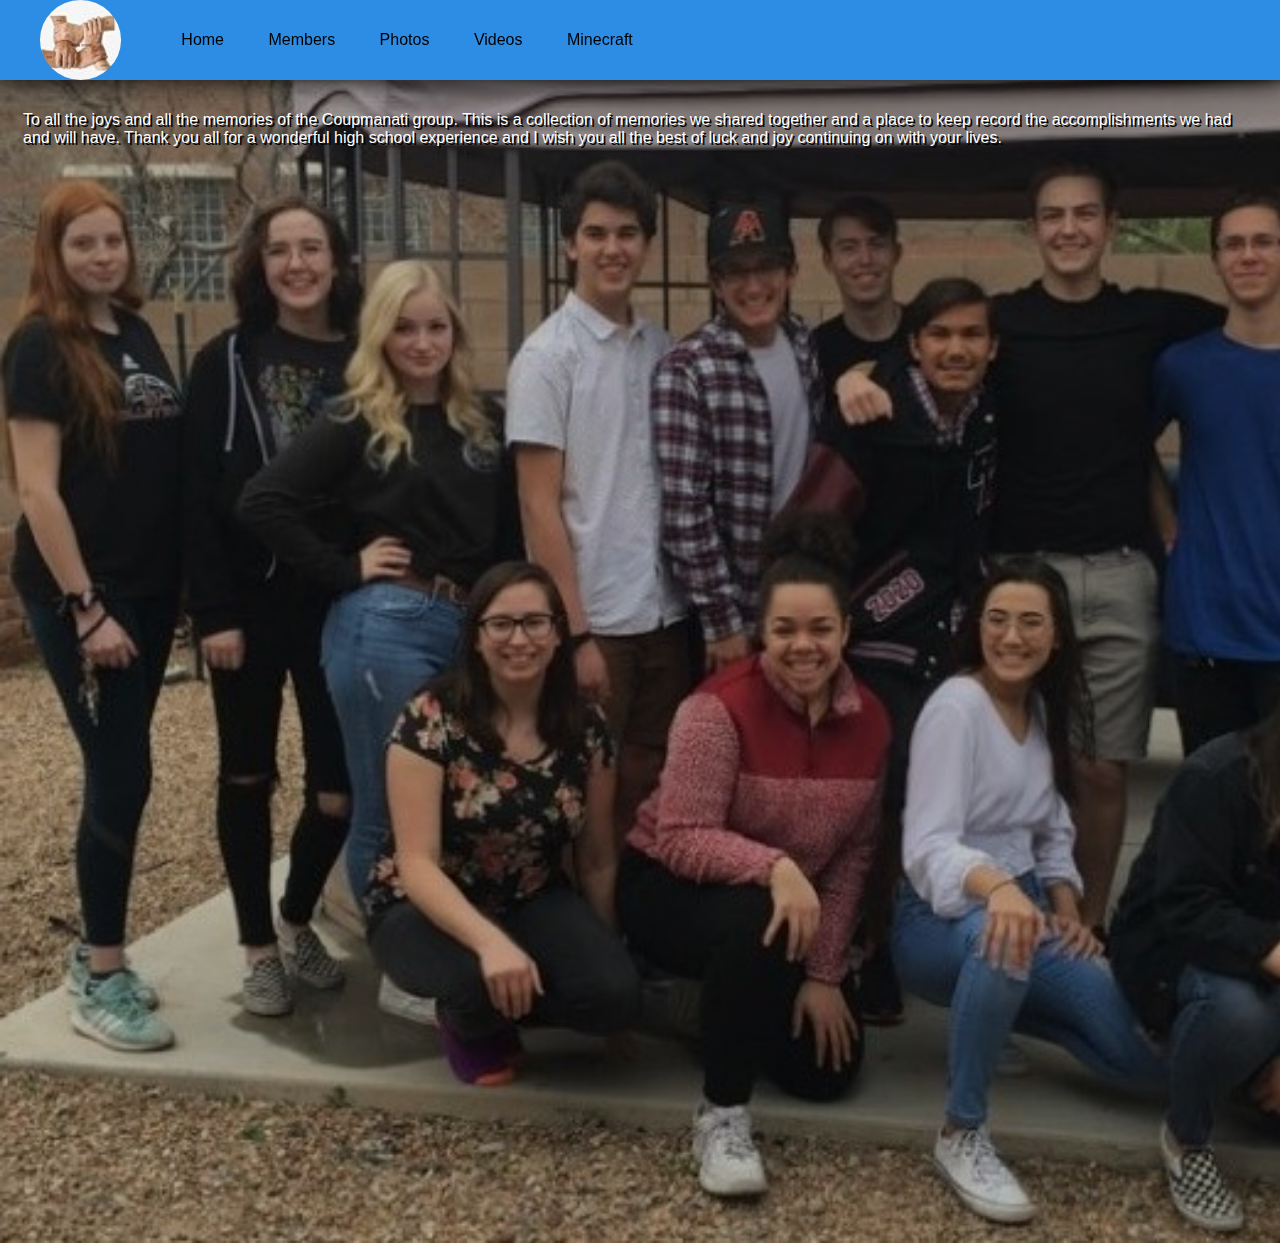
<file: index.html>
<!DOCTYPE html>
<html>
    <head>
        <title>Coupmanati</title>

        <meta name ="viewport" contents="width=device-width"/>
        <meta name="descrption" content="The Official Coupmanati Website"/>
        <meta charset="UTF-8">
        
        <link type="text/css" rel = "stylesheet" href = "style.css">
    </head>

    <body>
        <header>
            <img src = "Coupmanati_logo.jpg"/>
            <nav>
                <ul>
                    <li> <a href = "index.html">Home</a> </li>
                    <li> <a href = "members.html">Members</a> </li>
                    <li> <a href = "photos.html">Photos</a> </li>
                    <li> <a href = "videos.html">Videos</a> </li>
                    <li> <a href = "#">Minecraft</a> </li>
                </ul>
            </nav>
        </header>
        <main>
            <p>To all the joys and all the memories of the Coupmanati group. This is a collection of memories we shared together and a place to keep record the accomplishments we had and will have. Thank you all for a wonderful high school experience and I wish you all the best of luck and joy continuing on with your lives.</p>
        </main>
    </body>
</html>
</file>
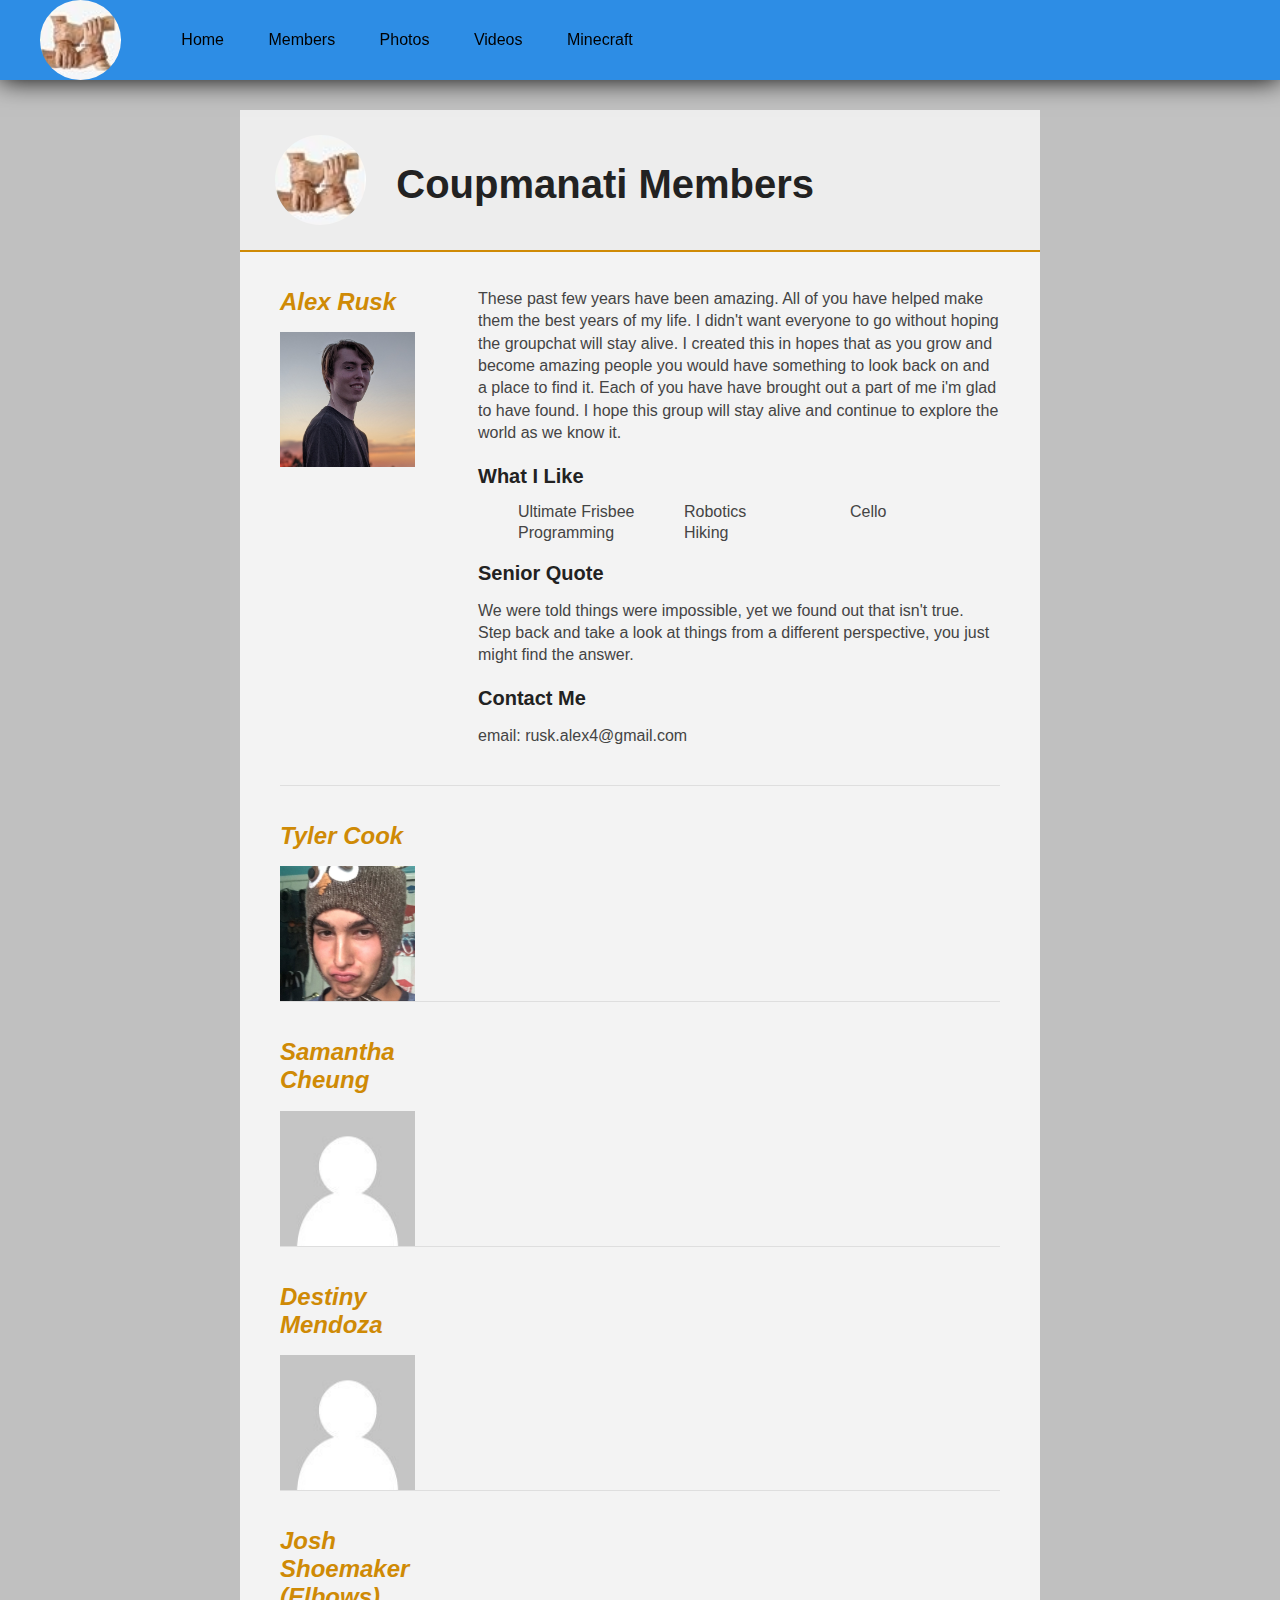
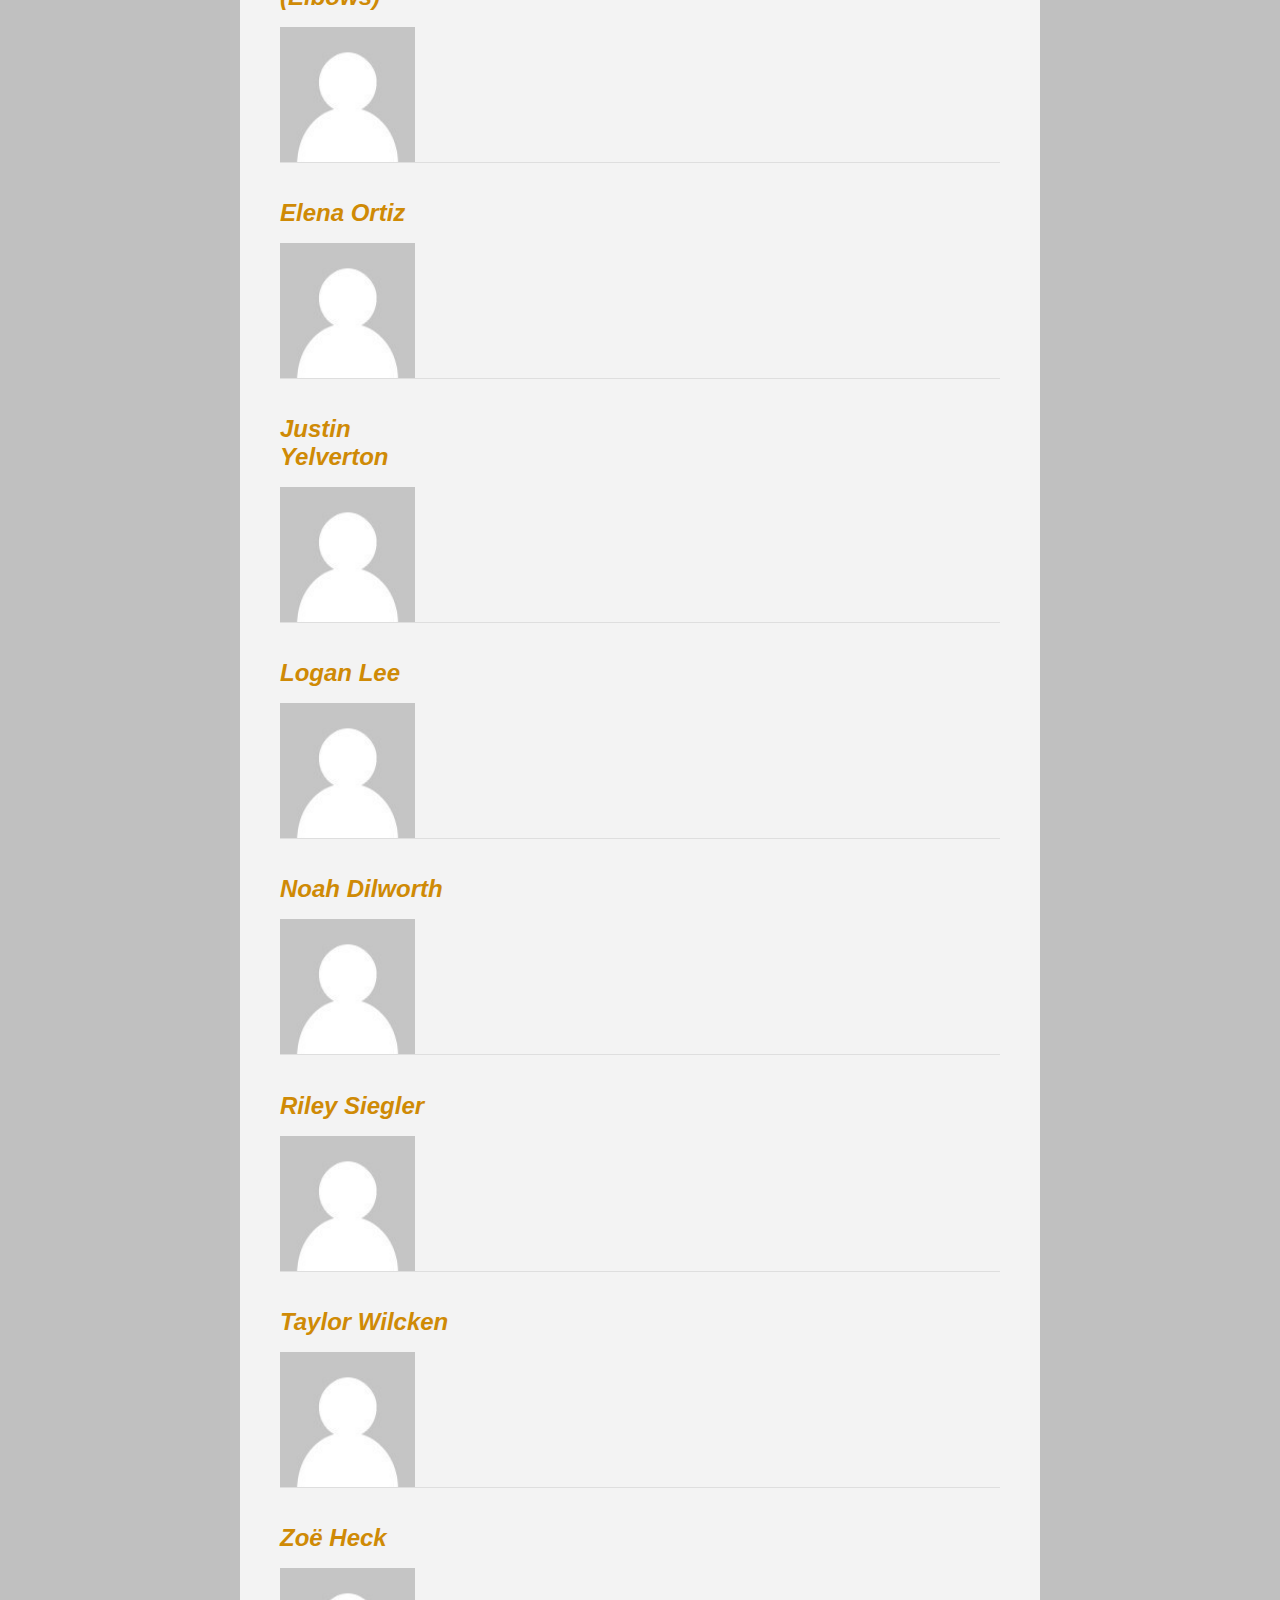
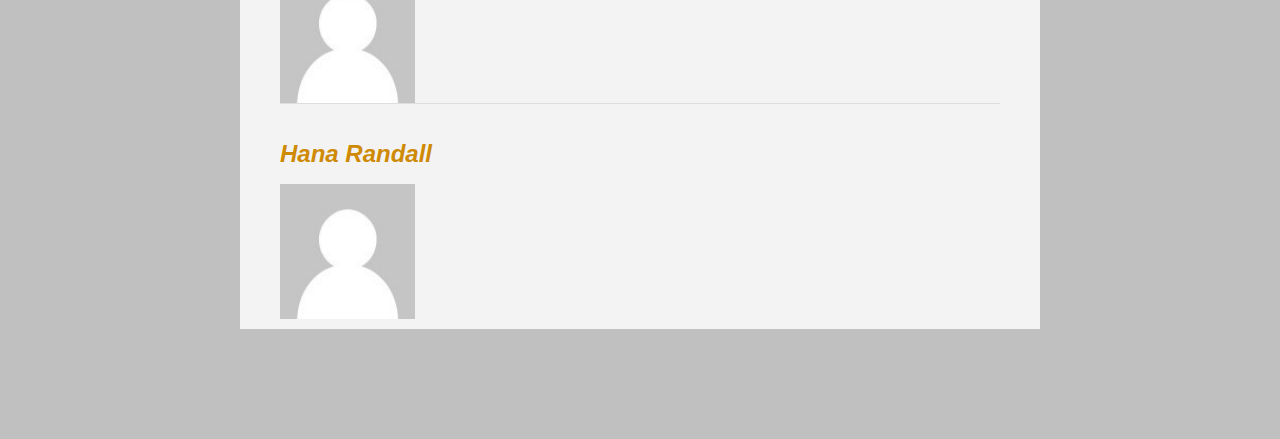
<file: members.html>
<html>
    <head>
        <title>Coupmanati</title>

        <meta name ="viewport" contents="width=device-width"/>
        <meta name="descrption" content="The Official Coupmanati Website"/>
        <meta charset="UTF-8">
        
        <link type="text/css" rel = "stylesheet" href = "Members_style.css">
    </head>

    <body>
        <header>
            <img src = "Coupmanati_logo.jpg"/>
            <nav>
                <ul>
                    <li> <a href = "index.html">Home</a> </li>
                    <li> <a href = "members.html">Members</a> </li>
                    <li> <a href = "photos.html">Photos</a> </li>
                    <li> <a href = "videos.html">Videos</a> </li>
                    <li> <a href = "#">Minecraft</a> </li>
                </ul>
            </nav>
        </header>
        <div id="cv" class="instaFade">
			<div class="mainDetails">
				<div id="logo" class="quickFade">
					<img src="Coupmanati_logo.jpg" alt="Epic Fail" />
				</div>
		
				<div id="name">
					<h1 class="quickFade delayTwo">Coupmanati Members</h1>
				</div>
		
				<div id="contactDetails" class="quickFade delayFour">
					<ul>
						<li><a href="#" target="_blank">  </a></li>
						<li><a href="#">   </a></li>
						<li>   </li>
					</ul>
				</div>
				<div class="clear"></div>
			</div>
	
			<div id="mainArea" class="quickFade delayFive">
				<section>
					<article>
						<div class="MemberName">
							<h1>Alex Rusk</h1>
							<img src="members/Alex_headshot.jpg">
						</div>
				
						<div class="MemberContent">
							<p>These past few years have been amazing. All of you have helped make them the best years of my life. I didn't want everyone to go without hoping the groupchat will stay alive. I created this in hopes that as you grow and become amazing people you would have something to look back on and a place to find it. Each of you have have brought out a part of me i'm glad to have found. I hope this group will stay alive and continue to explore the world as we know it.</p>
							<h2>What I Like</h2>
							<ul>
								<li>Ultimate Frisbee</li>
								<li>Programming</li>
								<li>Robotics</li>
								<li>Hiking</li>
								<li>Cello</li>
							</ul>
							<h2>Senior Quote</h2>
							<p>We were told things were impossible, yet we found out that isn't true. Step back and take a look at things from a different perspective, you just might find the answer.</p>
							<h2>Contact Me</h2>
							<p>email: rusk.alex4@gmail.com</p>
							<p></p>
							<br/>				
						</div>
					</article>
					<div class="clear"></div>
				</section>

				<section>
					<article>
						<div class="MemberName">
							<h1>Tyler Cook</h1>
							<img src="members/tyler_cook.jpg">
						</div>
				
						<div class="MemberContent">
										
						</div>
					</article>
					<div class="clear"></div>
				</section>

				<section>
					<article>
						<div class="MemberName">
							<h1>Samantha Cheung</h1>
							<img src="members/headshot.jpg">
						</div>
				
						<div class="MemberContent">
										
						</div>
					</article>
					<div class="clear"></div>
				</section>

				<section>
					<article>
						<div class="MemberName">
							<h1>Destiny Mendoza</h1>
							<img src="members/headshot.jpg">
						</div>
				
						<div class="MemberContent">
										
						</div>
					</article>
					<div class="clear"></div>
				</section>

				<section>
					<article>
						<div class="MemberName">
							<h1>Josh Shoemaker (Elbows)</h1>
							<img src="members/headshot.jpg">
						</div>
				
						<div class="MemberContent">
										
						</div>
					</article>
					<div class="clear"></div>
				</section>

				<section>
					<article>
						<div class="MemberName">
							<h1>Elena Ortiz</h1>
							<img src="members/headshot.jpg">
						</div>
				
						<div class="MemberContent">
										
						</div>
					</article>
					<div class="clear"></div>
				</section>

				<section>
					<article>
						<div class="MemberName">
							<h1>Justin Yelverton</h1>
							<img src="members/headshot.jpg">
						</div>
				
						<div class="MemberContent">
										
						</div>
					</article>
					<div class="clear"></div>
				</section>

				<section>
					<article>
						<div class="MemberName">
							<h1>Logan Lee</h1>
							<img src="members/headshot.jpg">
						</div>
				
						<div class="MemberContent">
										
						</div>
					</article>
					<div class="clear"></div>
				</section>

				<section>
					<article>
						<div class="MemberName">
							<h1>Noah Dilworth</h1>
							<img src="members/headshot.jpg">
						</div>
				
						<div class="MemberContent">
										
						</div>
					</article>
					<div class="clear"></div>
				</section>

				<section>
					<article>
						<div class="MemberName">
							<h1>Riley Siegler</h1>
							<img src="members/headshot.jpg">
						</div>
				
						<div class="MemberContent">
										
						</div>
					</article>
					<div class="clear"></div>
				</section>

				<section>
					<article>
						<div class="MemberName">
							<h1>Taylor Wilcken</h1>
							<img src="members/headshot.jpg">
						</div>
				
						<div class="MemberContent">
										
						</div>
					</article>
					<div class="clear"></div>
				</section>

				<section>
					<article>
						<div class="MemberName">
							<h1>Zoë Heck</h1>
							<img src="members/headshot.jpg">
						</div>
				
						<div class="MemberContent">
										
						</div>
					</article>
					<div class="clear"></div>
				</section>

				<section>
					<article>
						<div class="MemberName">
							<h1>Hana Randall</h1>
							<img src="members/headshot.jpg">
						</div>
				
						<div class="MemberContent">
										
						</div>
					</article>
					<div class="clear"></div>
				</section>
			</div>
		</div>
    </body>
</html>
</file>
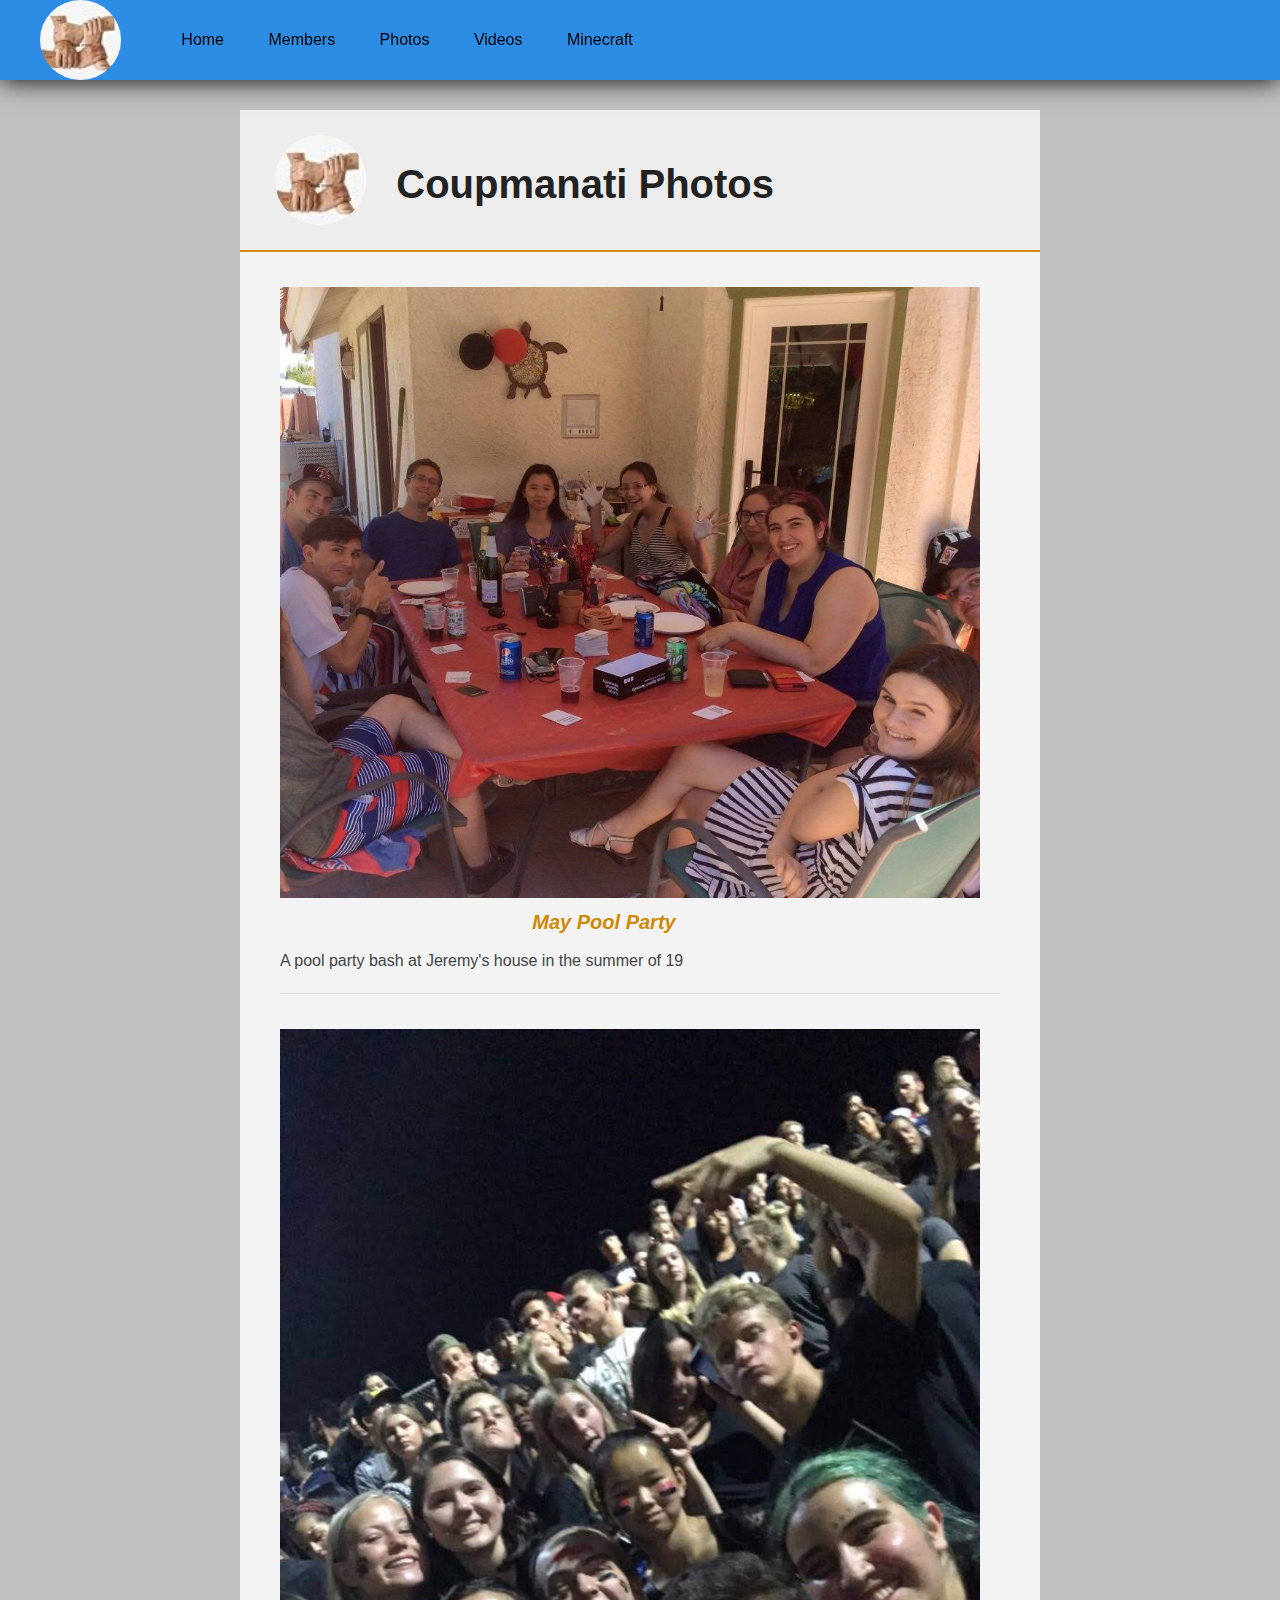
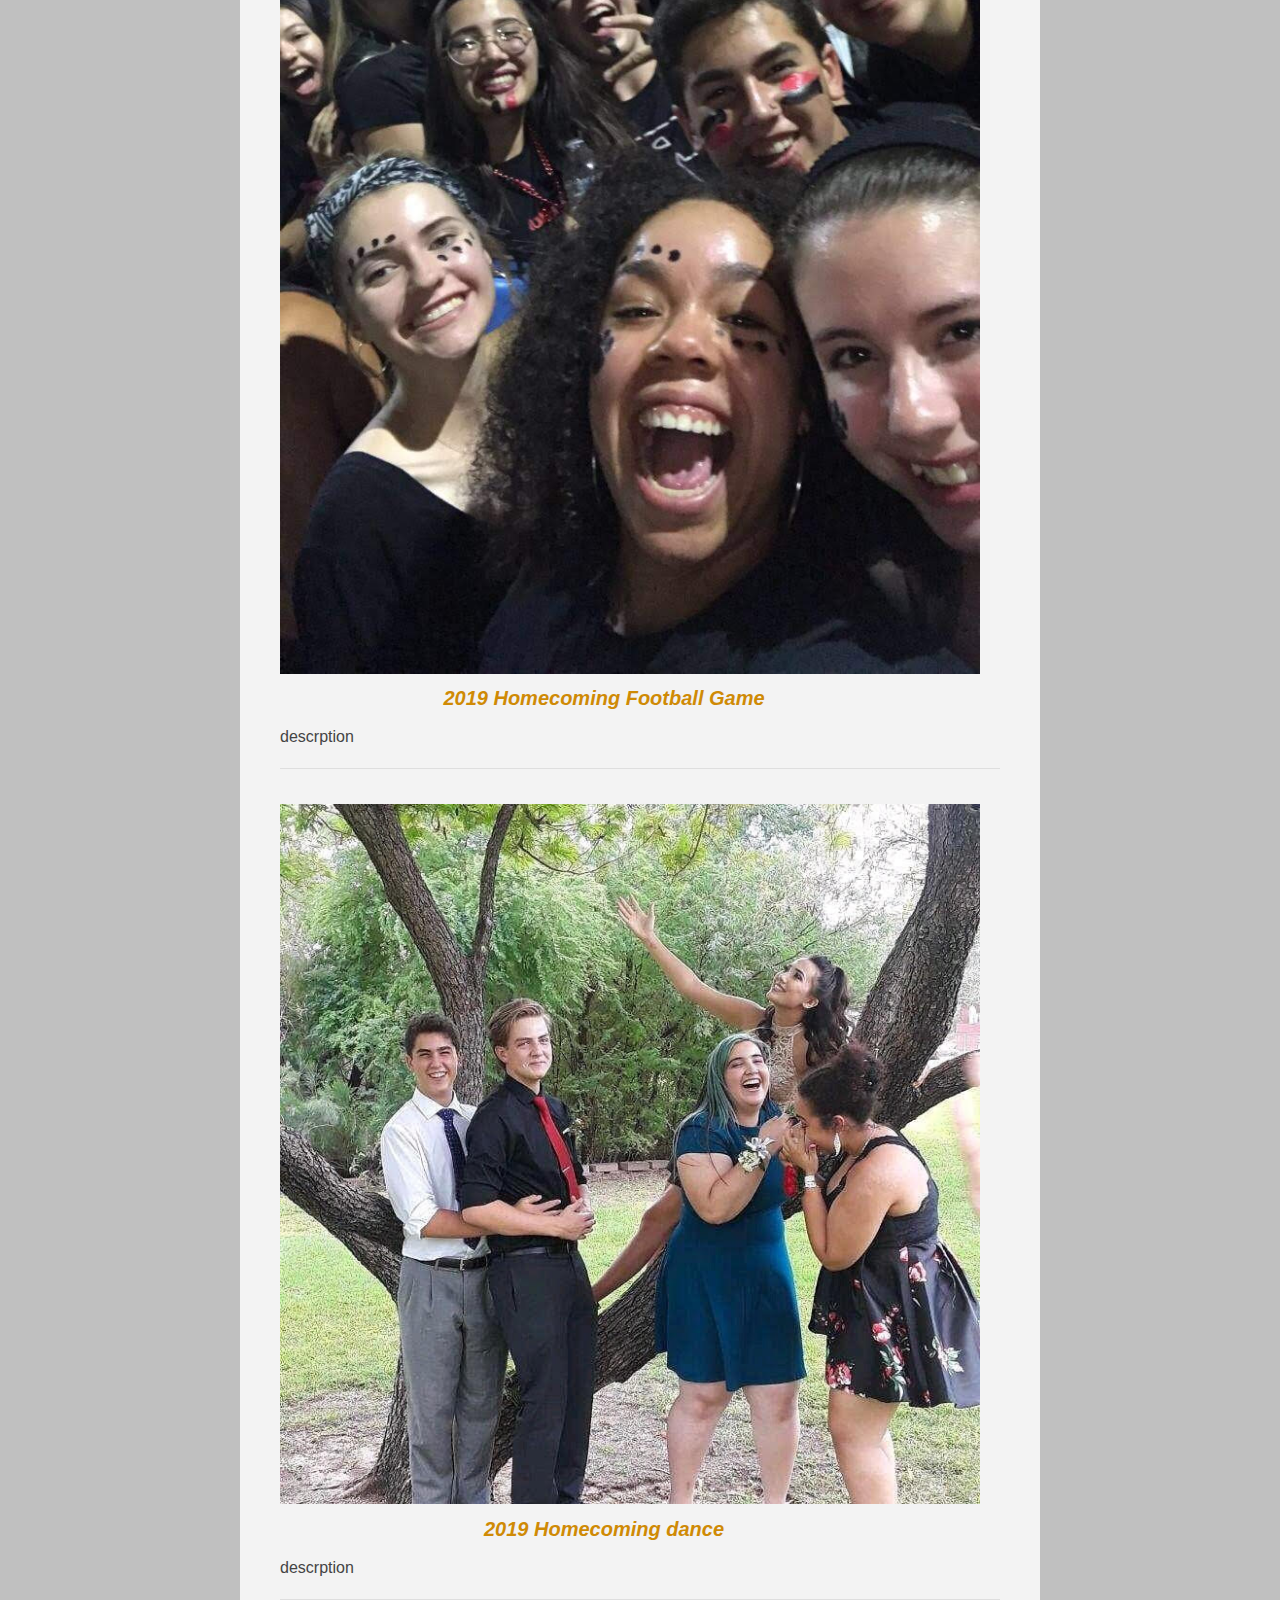
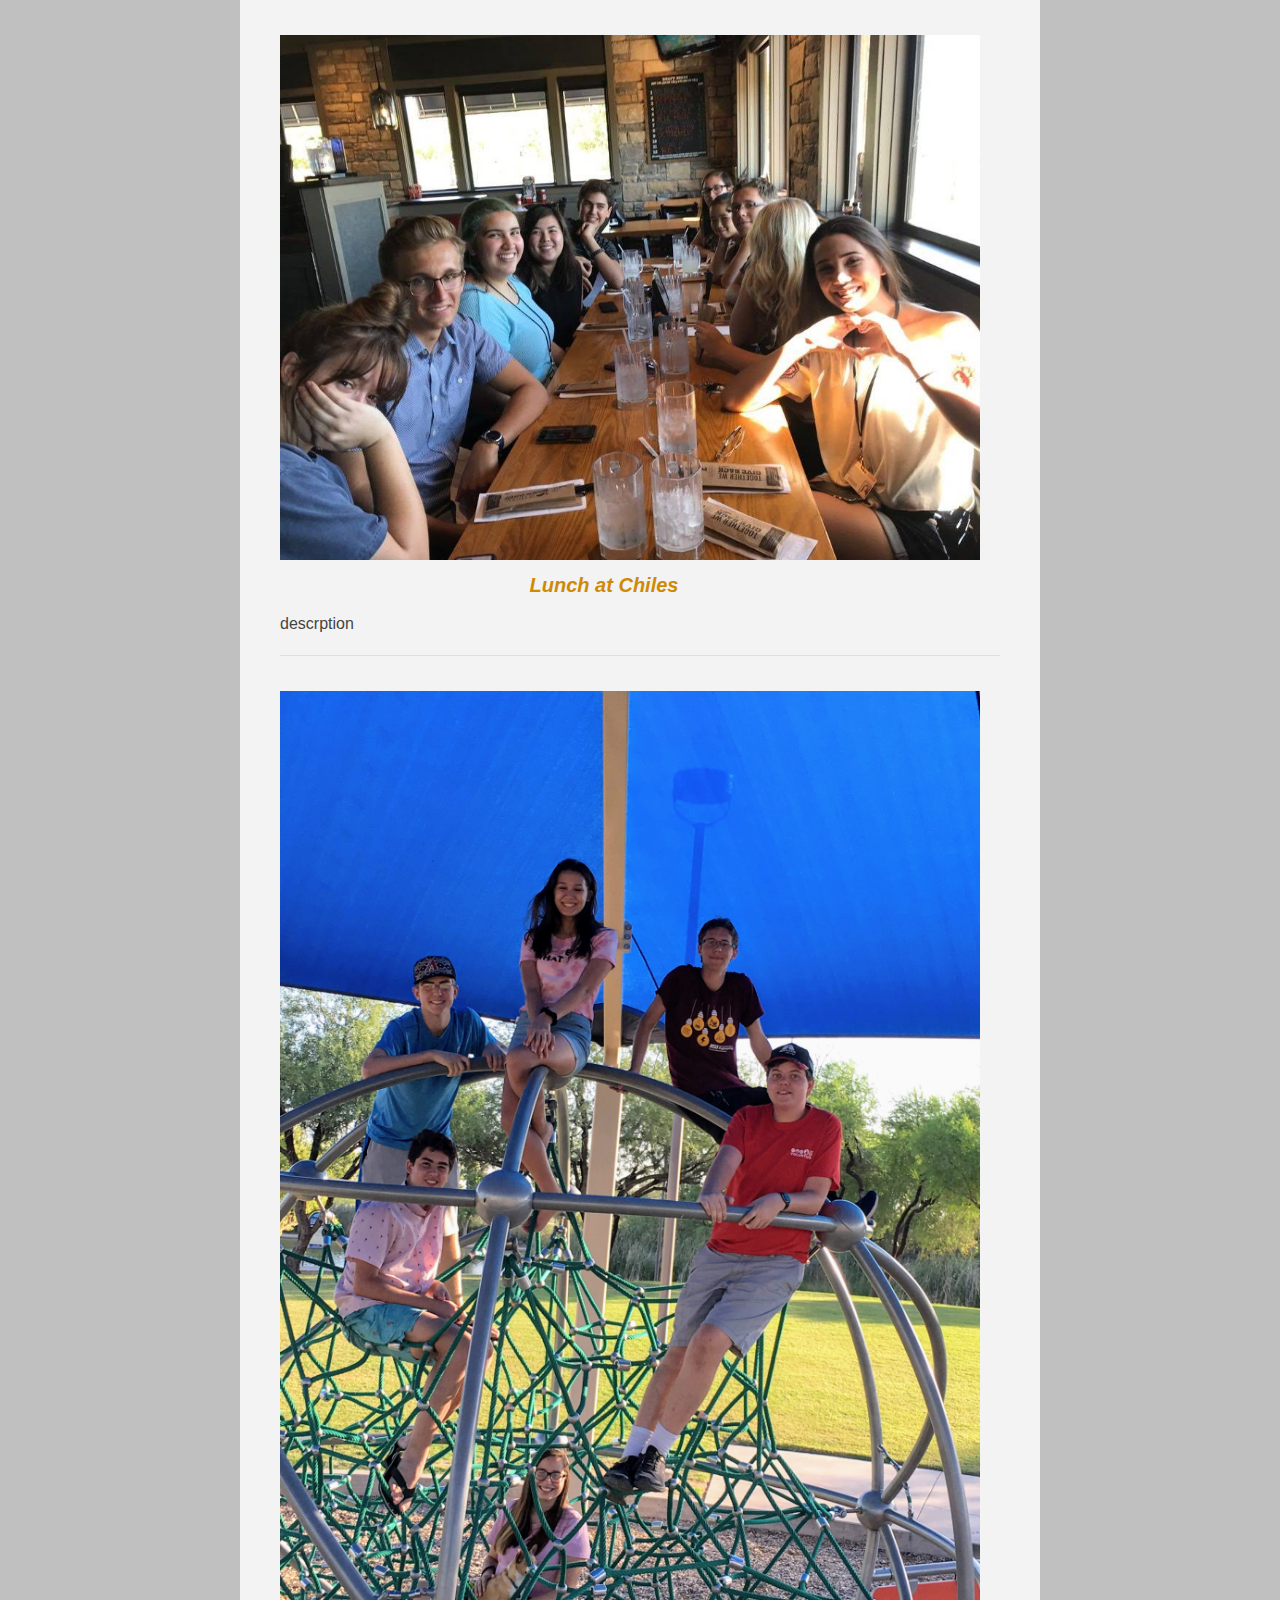
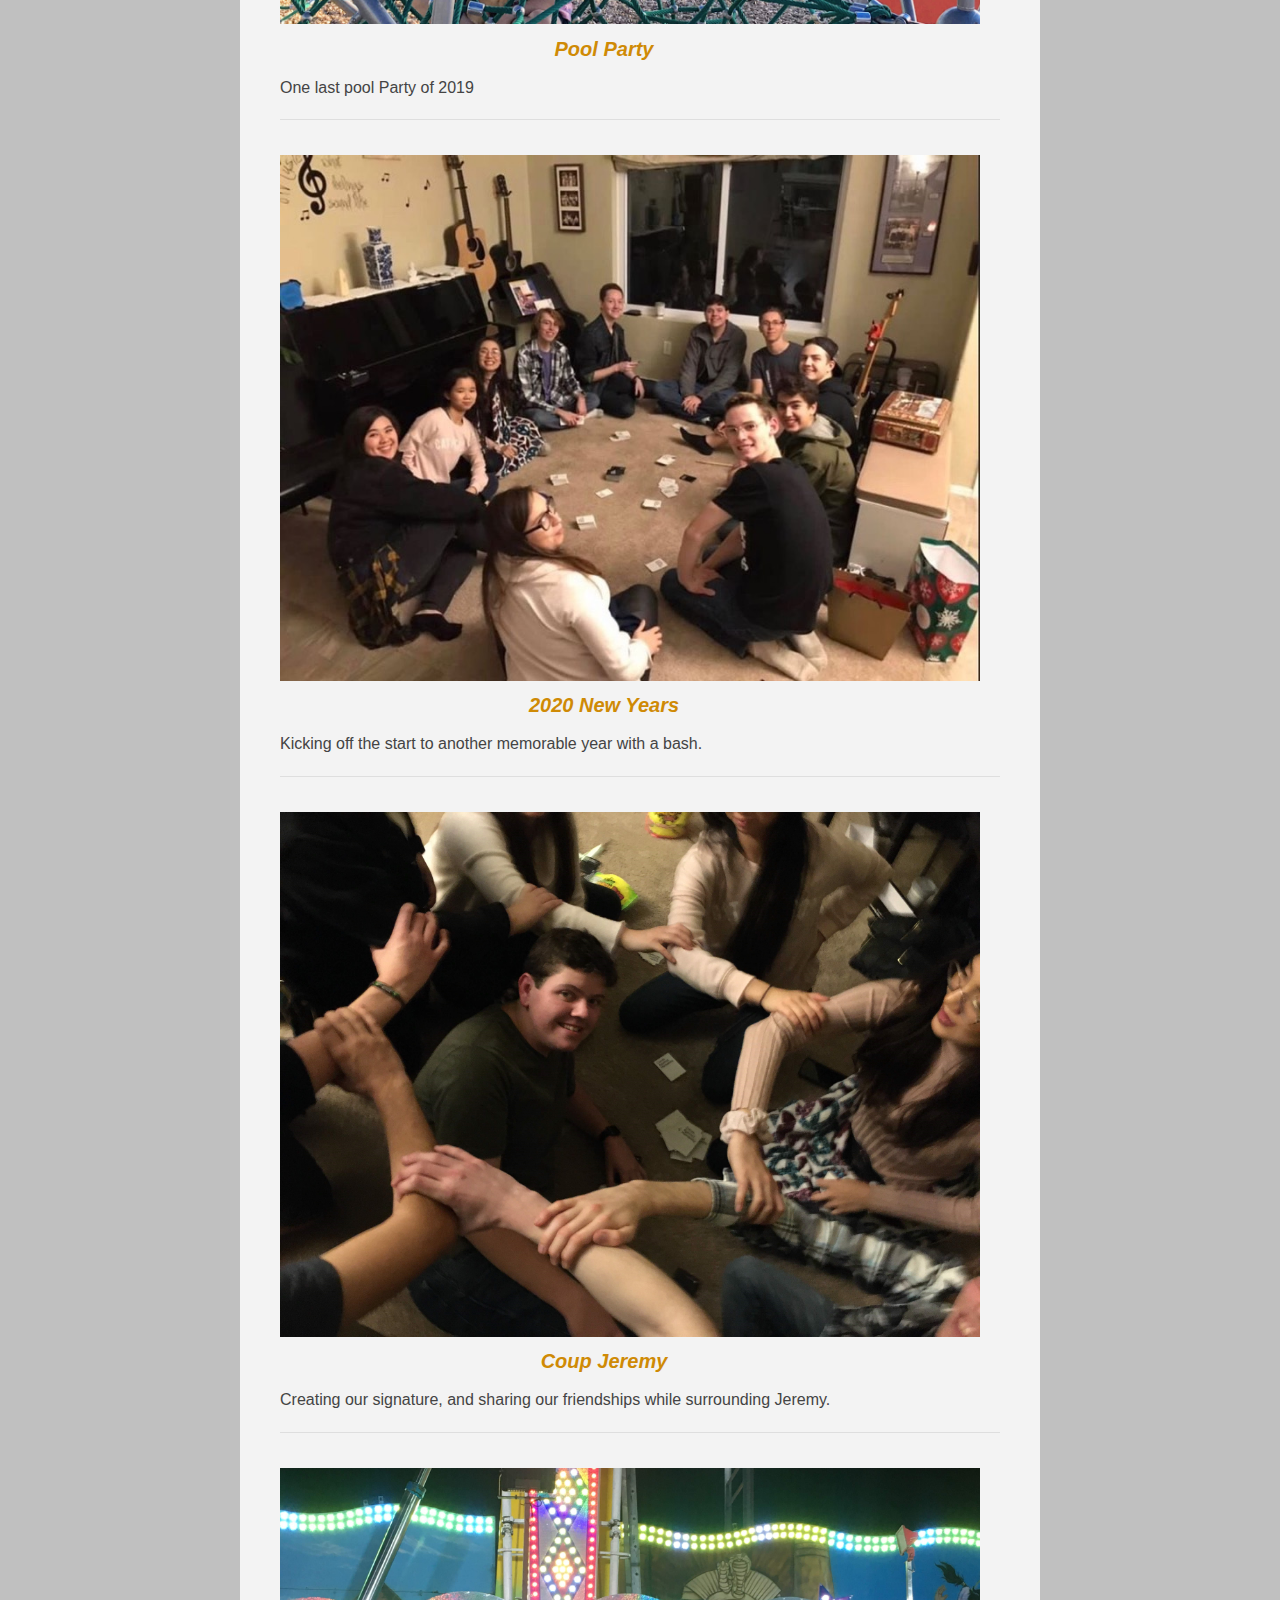
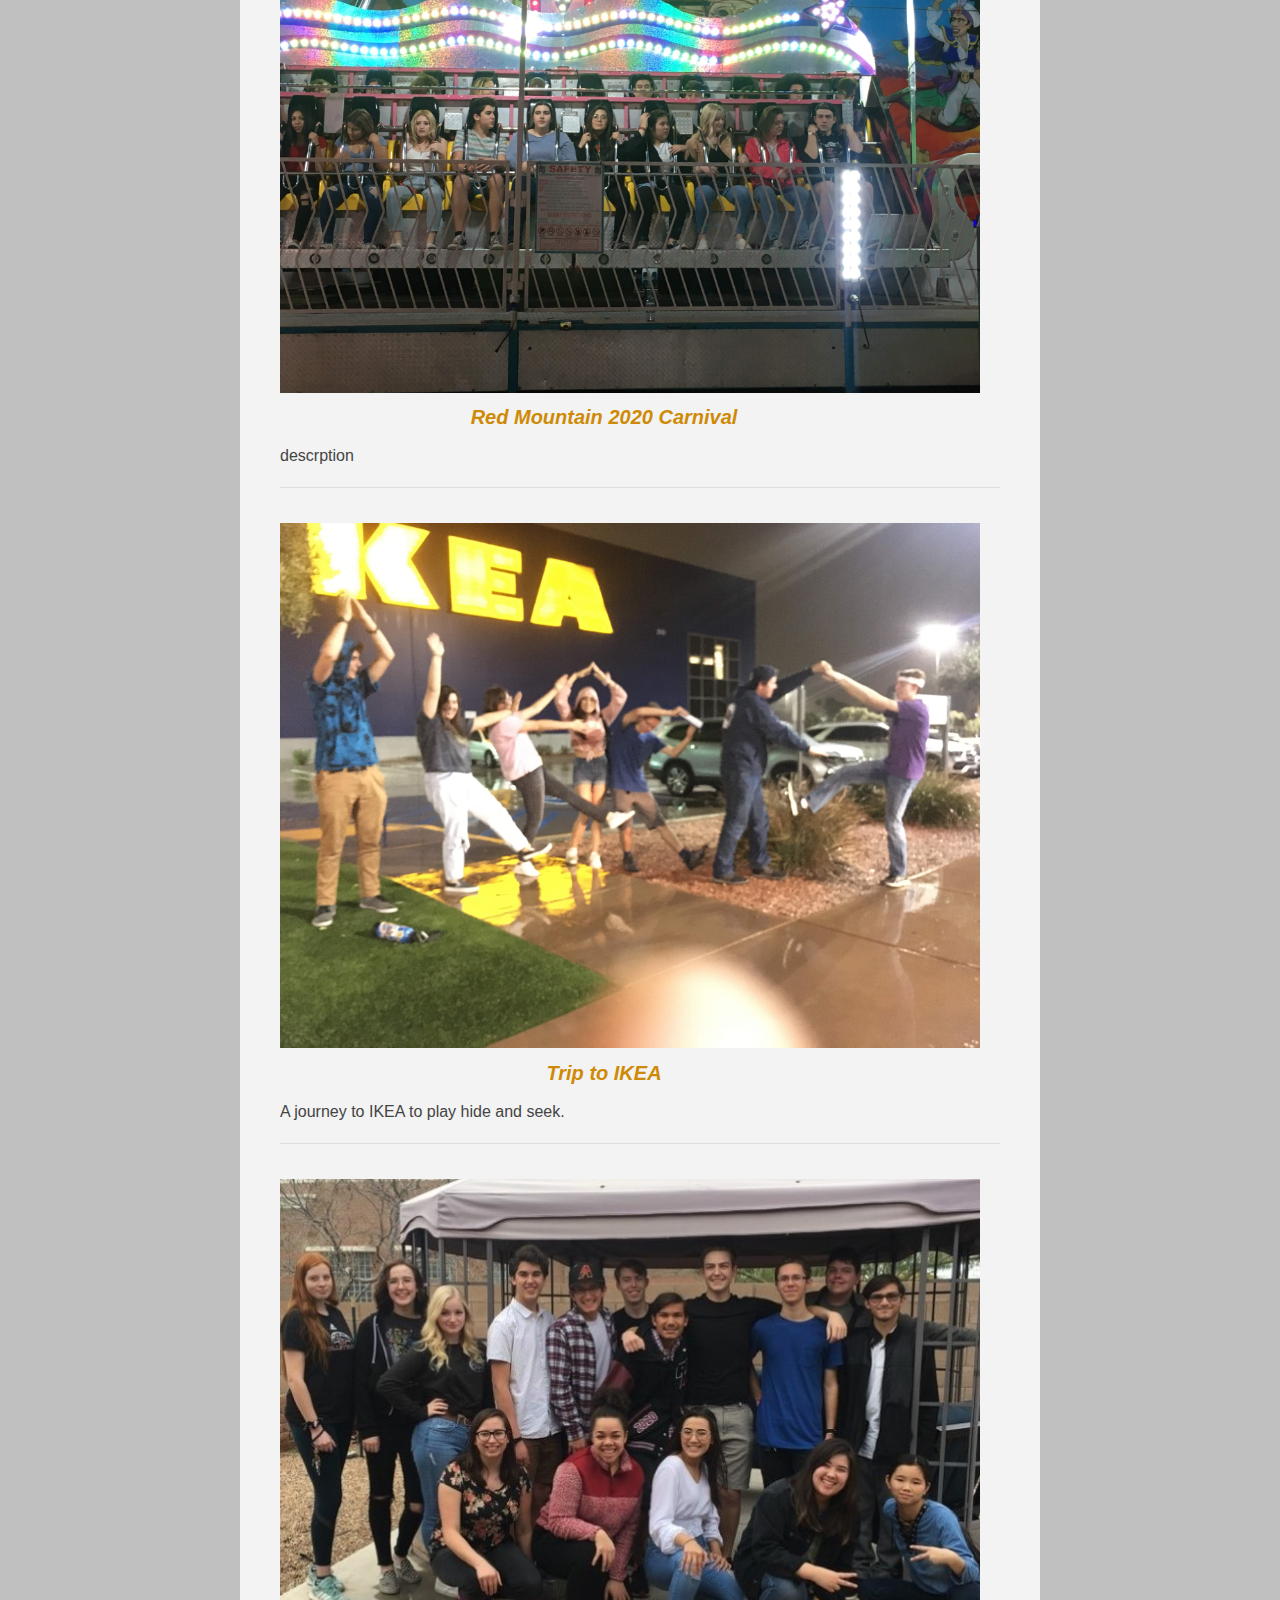
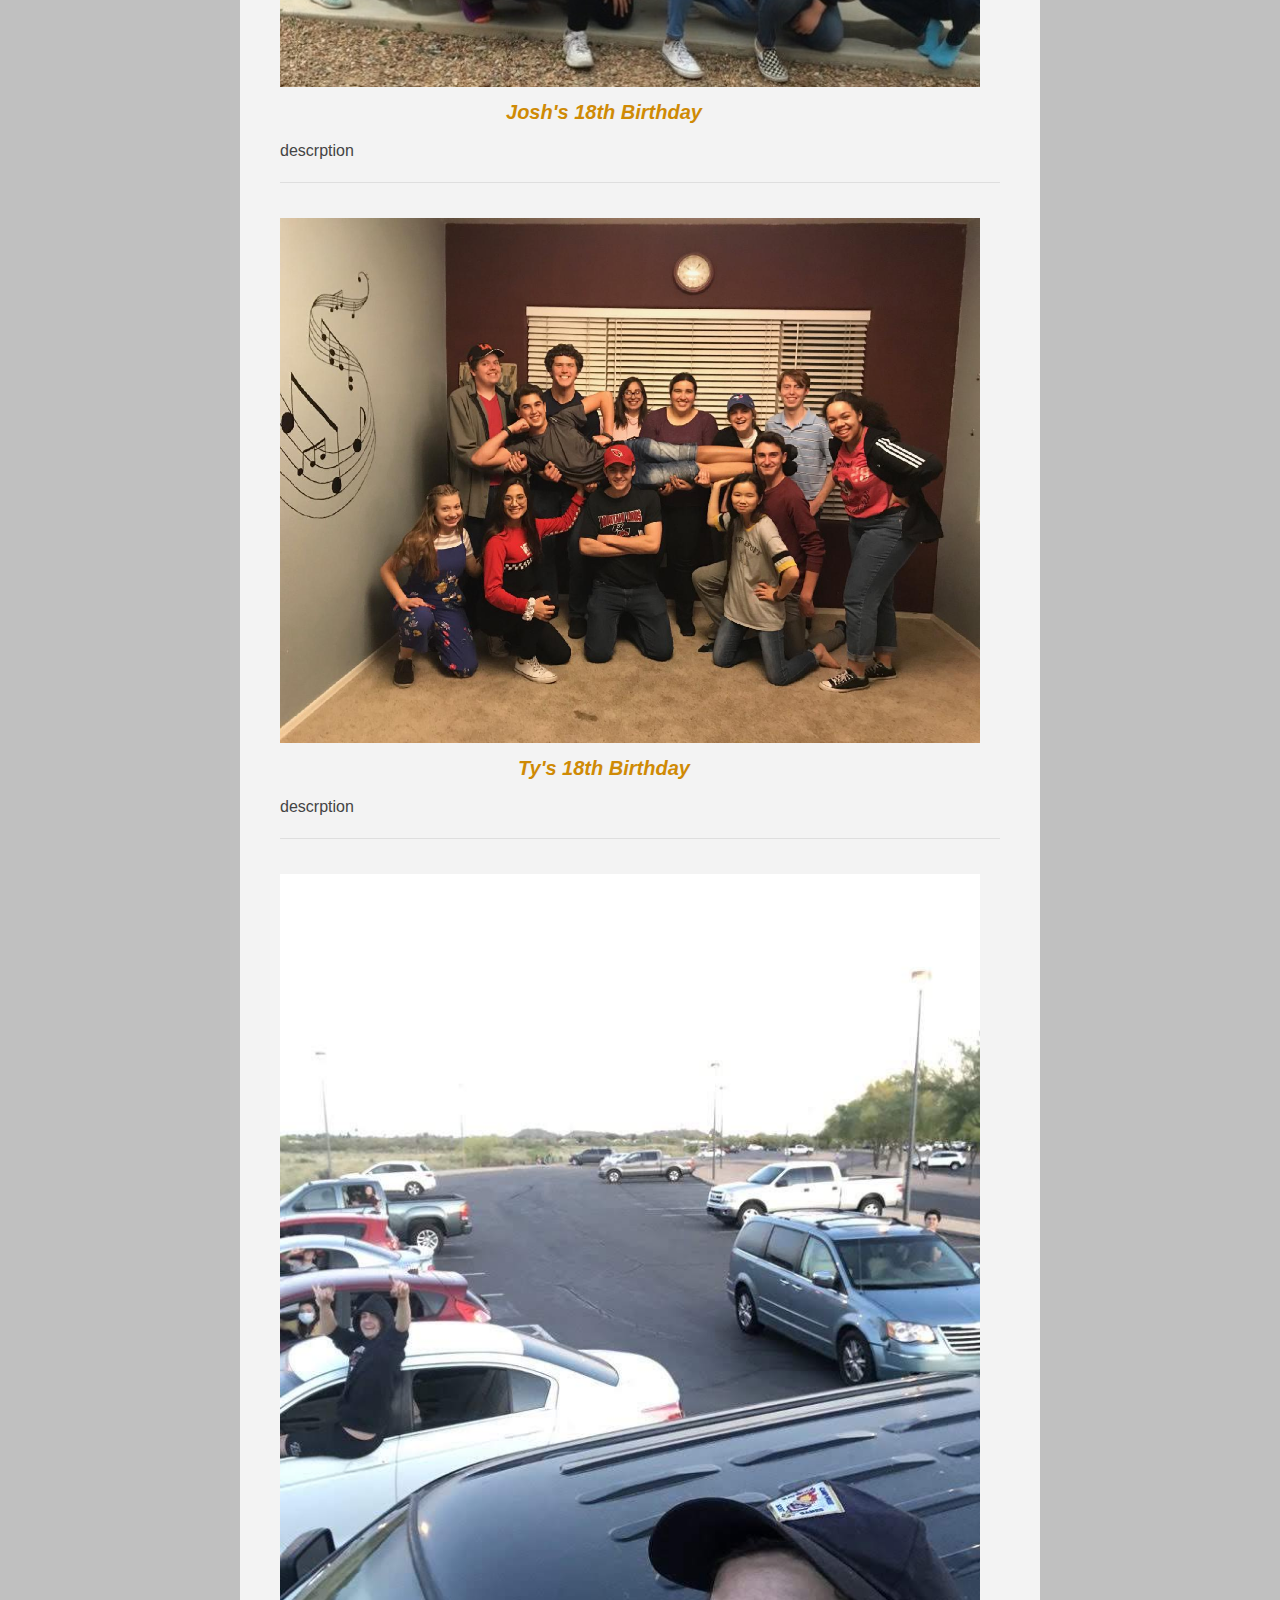
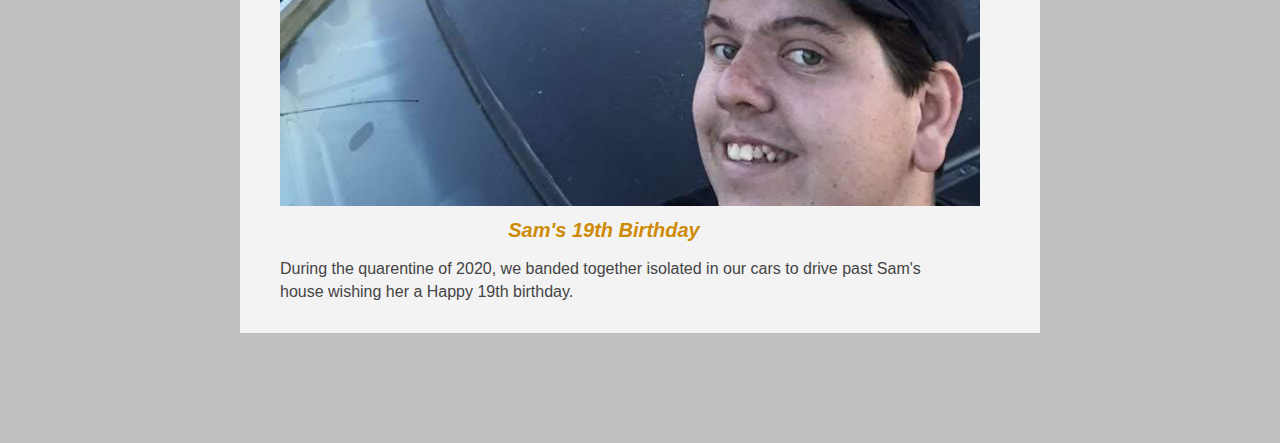
<file: photos.html>
<html>
    <head>
        <title>Coupmanati</title>

        <meta name ="viewport" contents="width=device-width"/>
        <meta name="descrption" content="The Official Coupmanati Website"/>
        <meta charset="UTF-8">
        
        <link type="text/css" rel = "stylesheet" href = "photo_style.css">
    </head>

    <body>
        <header>
            <img src = "Coupmanati_logo.jpg"/>
            <nav>
                <ul>
                    <li> <a href = "index.html">Home</a> </li>
                    <li> <a href = "members.html">Members</a> </li>
                    <li> <a href = "photos.html">Photos</a> </li>
                    <li> <a href = "videos.html">Videos</a> </li>
                    <li> <a href = "#">Minecraft</a> </li>
                </ul>
            </nav>
        </header>
        <div id="cv" class="instaFade">
			<div class="mainDetails">
				<div id="logo" class="quickFade">
					<img src="Coupmanati_logo.jpg" alt="Epic Fail" />
				</div>
		
				<div id="name">
					<h1 class="quickFade delayTwo">Coupmanati Photos</h1>
				</div>
		
				<div id="contactDetails" class="quickFade delayFour">
					<ul>
						<li><a href="#" target="_blank">  </a></li>
						<li><a href="#">   </a></li>
						<li>   </li>
					</ul>
				</div>
				<div class="clear"></div>
			</div>
	
			<div id="mainArea" class="quickFade delayFive">
                <section>
					<article>
						<div class="photo">
							<img src="photos/May_2019_pool_party.JPG">
                            <h1>May Pool Party</h1>
                            <p>A pool party bash at Jeremy's house in the summer of 19</p>
						</div>
					</article>
					<div class="clear"></div>
				</section>

                <section>
					<article>
						<div class="photo">
							<img src="photos/Homecoming_football_game.JPG">
                            <h1>2019 Homecoming Football Game</h1>
                            <p>descrption</p>
						</div>
					</article>
					<div class="clear"></div>
				</section>

				<section>
					<article>
						<div class="photo">
							<img src="photos/Homecoming_dance.JPG">
                            <h1>2019 Homecoming dance</h1>
                            <p>descrption</p>
						</div>
					</article>
					<div class="clear"></div>
				</section>

				<section>
					<article>
						<div class="photo">
							<img src="photos/Chiles_lunch.JPG">
                            <h1>Lunch at Chiles</h1>
                            <p>descrption</p>
						</div>
					</article>
					<div class="clear"></div>
				</section>

				<section>
					<article>
						<div class="photo">
							<img src="photos/October_pool_party.JPG">
                            <h1>Pool Party</h1>
                            <p>One last pool Party of 2019</p>
						</div>
					</article>
					<div class="clear"></div>
				</section>

				<section>
					<article>
						<div class="photo">
							<img src="photos/New_Years_2020.jpeg">
                            <h1>2020 New Years</h1>
                            <p>Kicking off the start to another memorable year with a bash.</p>
						</div>
					</article>
					<div class="clear"></div>
				</section>

				<section>
					<article>
						<div class="photo">
							<img src="photos/Coup_Jeremy.JPG">
                            <h1>Coup Jeremy</h1>
                            <p>Creating our signature, and sharing our friendships while surrounding Jeremy.</p>
						</div>
					</article>
					<div class="clear"></div>
				</section>

				<section>
					<article>
						<div class="photo">
							<img src="photos/RM_carnival.JPG">
                            <h1>Red Mountain 2020 Carnival</h1>
                            <p>descrption</p>
						</div>
					</article>
					<div class="clear"></div>
				</section>

				<section>
					<article>
						<div class="photo">
							<img src="photos/Ikea_trip.JPG">
                            <h1>Trip to IKEA</h1>
                            <p>A journey to IKEA to play hide and seek.</p>
						</div>
					</article>
					<div class="clear"></div>
				</section>

				<section>
					<article>
						<div class="photo">
							<img src="photos/Joshs_birthday.jpeg">
                            <h1>Josh's 18th Birthday</h1>
                            <p>descrption</p>
						</div>
					</article>
					<div class="clear"></div>
				</section>

				<section>
					<article>
						<div class="photo">
							<img src="photos/Tys_18th_birthday.jpeg">
                            <h1>Ty's 18th Birthday</h1>
                            <p>descrption</p>
						</div>
					</article>
					<div class="clear"></div>
				</section>

				<section>
					<article>
						<div class="photo">
							<img src="photos/Birthday_surprise.JPG">
                            <h1>Sam's 19th Birthday</h1>
                            <p>During the quarentine of 2020, we banded together isolated in our cars to drive past Sam's house wishing her a Happy 19th birthday.</p>
						</div>
					</article>
					<div class="clear"></div>
				</section>
			</div>
		</div>
    </body>
</html>
</file>
<file: style.css>
header img {
    height: 80px;
    margin-left: 40px;
    border-radius: 50%;
    
}

body {
    height: 125vh;
    background-image: linear-gradient(rgba(0, 0, 0, 0.25), rgba(0, 0, 0, 0.25)), url('photos/Joshs_birthday.jpeg');
    background-size: cover;
    font-family: sans-serif;
    margin-top: 80px;
    padding: 15px;
}

main {
    color: rgb(255, 255, 255);
    text-shadow: 2px 2px black;
}

header {
    background-color: #2d8de5;
    position: fixed;
    top: 0;
    left: 0;
    right: 0;
    height: 80px;
    display: flex;
    align-items: center;
    box-shadow: 0 0 25px 0 black;
}

header * {
    display: inline;

}

header li{
    margin: 20px;
}

header li a{
    color: black;
    text-decoration: none;
}
</file>
<file: Members_style.css>
header img {
    height: 80px;
    margin-left: 40px;
    border-radius: 50%;
    
}

header {
    background-color: #2d8de5;
    position: fixed;
    top: 0;
    left: 0;
    right: 0;
    height: 80px;
    display: flex;
    align-items: center;
    box-shadow: 0 0 25px 0 black;
}

header * {
    display: inline;
}

header li{
    margin: 20px;
}

header li a{
    color: black;
    text-decoration: none;
}

html, body {background: #c0c0c0; font-family: 'Lato', helvetica, arial, sans-serif; font-size: 16px; color: #222;}

.clear {clear: both;}

p {
	font-size: 1em;
	line-height: 1.4em;
	margin-bottom: 20px;
	color: #444;
}

#cv {
	width: 90%;
	max-width: 800px;
	background: #f3f3f3;
	margin: 110px auto;
}

.mainDetails {
	padding: 25px 35px;
	border-bottom: 2px solid #cf8a05;
	background: #ededed;
}

#name h1 {
	font-size: 2.5em;
	font-weight: 700;
	font-family: 'Rokkitt', Helvetica, Arial, sans-serif;
	margin-bottom: -6px;
}

#name h2 {
	font-size: 2em;
	margin-left: 2px;
	font-family: 'Rokkitt', Helvetica, Arial, sans-serif;
}

#mainArea {
	padding: 0 40px;
}

#logo {
	width: 12.5%;
	float: left;
	margin-right: 30px;
}

#logo img {
	width: 100%;
	height: auto;
	-webkit-border-radius: 50px;
	border-radius: 50px;
}

#name {
	float: left;
}

#contactDetails {
	float: right;
}

#contactDetails ul {
	list-style-type: none;
	font-size: 0.9em;
	margin-top: 2px;
}

#contactDetails ul li {
	margin-bottom: 3px;
	color: #444;
}

#contactDetails ul li a, a[href^=tel] {
	color: #444; 
	text-decoration: none;
	-webkit-transition: all .3s ease-in;
	-moz-transition: all .3s ease-in;
	-o-transition: all .3s ease-in;
	-ms-transition: all .3s ease-in;
	transition: all .3s ease-in;
}

#contactDetails ul li a:hover { 
	color: #cf8a05;
}


section {
	border-top: 1px solid #dedede;
	padding: 20px 0 0;
}

section:first-child {
	border-top: 0;
}

section:last-child {
	padding: 20px 0 10px;
}

.MemberName {
	float: left;
	width: 25%;
}

.MemberContent {
	float: right;
	width: 72.5%;
}

.MemberName img {
	width:75%;
}

.MemberName h1 {
	font-family: 'Rokkitt', Helvetica, Arial, sans-serif;
	font-style: italic;
	font-size: 1.5em;
	color: #cf8a05;
}

.MemberContent h2 {
	font-family: 'Rokkitt', Helvetica, Arial, sans-serif;
	font-size: 1.25em;
	margin-bottom: -1px;
}

.MemberContent ul {
	list-style-type: none;
	-moz-column-count:3;
	-webkit-column-count:3;
	column-count:3;
	margin-bottom: 20px;
	font-size: 1em;
	color: #444;
}

.MemberContent ul li {
	margin-bottom: 3px;
}

.subDetails {
	font-size: 0.8em;
	font-style: italic;
	margin-bottom: 3px;
}

@media all and (min-width: 602px) and (max-width: 800px) {
	#logo {
		display: none;
	}

	.MemberContent ul {
		-moz-column-count:2;
		-webkit-column-count:2;
		column-count:2;
	}	
}

@media all and (max-width: 601px) {
	#cv {
		width: 95%;
		margin: 10px auto;
		min-width: 280px;
	}
	
	#logo {
		display: none;
	}
	
	#name, #contactDetails {
		float: none;
		width: 100%;
		text-align: center;
	}
	
	.MemberName, .MemberContent {
		float: none;
		width: 100%;
	}
	
	.MemberName {
		margin-left: -2px;
		font-size: 1.25em;
	}

	.MemberContent ul {
		-moz-column-count:2;
		-webkit-column-count:2;
		column-count:2;
	}	
}

@media all and (max-width: 480px) {
	.mainDetails {
		padding: 15px 15px;
	}
	
	section {
		padding: 15px 0 0;
	}
	
	#mainArea {
		padding: 0 25px;
	}

	.MemberContent ul {
		-moz-column-count:1;
		-webkit-column-count:1;
		column-count:1;
	}	
	
	#name h1 {
		line-height: .8em;
		margin-bottom: 4px;
	}
}

@media print {
    #cv {
        width: 100%;
    }
}

@-webkit-keyframes reset {
	0% {
		opacity: 0;
	}
	100% {
		opacity: 0;
	}
}

@-webkit-keyframes fade-in {
	0% {
		opacity: 0;
	}
	40% {
		opacity: 0;
	}
	100% {
		opacity: 1;
	}
}

@-moz-keyframes reset {
	0% {
		opacity: 0;
	}
	100% {
		opacity: 0;
	}
}

@-moz-keyframes fade-in {
	0% {
		opacity: 0;
	}
	40% {
		opacity: 0;
	}
	100% {
		opacity: 1;
	}
}

@keyframes reset {
	0% {
		opacity: 0;
	}
	100% {
		opacity: 0;
	}
}

@keyframes fade-in {
	0% {
		opacity: 0;
	}
	40% {
		opacity: 0;
	}
	100% {
		opacity: 1;
	}
}

.instaFade {
    -webkit-animation-name: reset, fade-in;
    -webkit-animation-duration: 0.5s;
    -webkit-animation-timing-function: ease-in;
	
	-moz-animation-name: reset, fade-in;
    -moz-animation-duration: 0.5s;
    -moz-animation-timing-function: ease-in;
	
	animation-name: reset, fade-in;
    animation-duration: 0.5s;
    animation-timing-function: ease-in;
}

.quickFade {
    -webkit-animation-name: reset, fade-in;
    -webkit-animation-duration: 0.5s;
    -webkit-animation-timing-function: ease-in;
	
	-moz-animation-name: reset, fade-in;
    -moz-animation-duration: 0.5s;
    -moz-animation-timing-function: ease-in;
	
	animation-name: reset, fade-in;
    animation-duration: 0.5s;
    animation-timing-function: ease-in;
}
 
.delayOne {
	-webkit-animation-delay: 0, .5s;
	-moz-animation-delay: 0, .5s;
	animation-delay: 0, .5s;
}

.delayTwo {
	-webkit-animation-delay: 0, 1s;
	-moz-animation-delay: 0, 1s;
	animation-delay: 0, 1s;
}

.delayThree {
	-webkit-animation-delay: 0, 1.5s;
	-moz-animation-delay: 0, 1.5s;
	animation-delay: 0, 1.5s;
}

.delayFour {
	-webkit-animation-delay: 0, 2s;
	-moz-animation-delay: 0, 2s;
	animation-delay: 0, 2s;
}

.delayFive {
	-webkit-animation-delay: 0, 2.5s;
	-moz-animation-delay: 0, 2.5s;
	animation-delay: 0, 2.5s;
}
</file>
<file: photo_style.css>
header img {
    height: 80px;
    margin-left: 40px;
    border-radius: 50%;
    
}

header {
    background-color: #2d8de5;
    position: fixed;
    top: 0;
    left: 0;
    right: 0;
    height: 80px;
    display: flex;
    align-items: center;
    box-shadow: 0 0 25px 0 black;
}

header * {
    display: inline;
}

header li{
    margin: 20px;
}

header li a{
    color: black;
    text-decoration: none;
}

html, body {background: #c0c0c0; font-family: 'Lato', helvetica, arial, sans-serif; font-size: 16px; color: #222;}

.clear {clear: both;}

p {
	font-size: 1em;
	line-height: 1.4em;
	margin-bottom: 20px;
	color: #444;
}

#cv {
	width: 90%;
	max-width: 800px;
	background: #f3f3f3;
	margin: 110px auto;
}

.mainDetails {
	padding: 25px 35px;
	border-bottom: 2px solid #cf8a05;
	background: #ededed;
}

#name h1 {
	font-size: 2.5em;
	font-weight: 700;
	font-family: 'Rokkitt', Helvetica, Arial, sans-serif;
	margin-bottom: -6px;
}

#name h2 {
	font-size: 2em;
	margin-left: 2px;
	font-family: 'Rokkitt', Helvetica, Arial, sans-serif;
}

#mainArea {
	padding: 0 40px;
}

#logo {
	width: 12.5%;
	float: left;
	margin-right: 30px;
}

#logo img {
	width: 100%;
	height: auto;
	-webkit-border-radius: 50px;
	border-radius: 50px;
}

#name {
	float: left;
}

#contactDetails {
	float: right;
}

#contactDetails ul {
	list-style-type: none;
	font-size: 0.9em;
	margin-top: 2px;
}

#contactDetails ul li {
	margin-bottom: 3px;
	color: #444;
}

#contactDetails ul li a, a[href^=tel] {
	color: #444; 
	text-decoration: none;
	-webkit-transition: all .3s ease-in;
	-moz-transition: all .3s ease-in;
	-o-transition: all .3s ease-in;
	-ms-transition: all .3s ease-in;
	transition: all .3s ease-in;
}

#contactDetails ul li a:hover { 
	color: #cf8a05;
}


section {
	border-top: 1px solid #dedede;
	padding: 20px 0 0;
}

section:first-child {
	border-top: 0;
}

section:last-child {
	padding: 20px 0 10px;
}

.photo {
    float: inherit;
	width: 90%;
}

.photo h1 {
	font-family: 'Rokkitt', Helvetica, Arial, sans-serif;
	font-style: italic;
	font-size: 1.25em;
    color: #cf8a05;
    text-align: center;
}

.photo img {
    margin-top: 15px;
    height: auto;
    width: 700px;
}

.subDetails {
	font-size: 0.8em;
	font-style: italic;
	margin-bottom: 3px;
}

@media all and (min-width: 602px) and (max-width: 800px) {
	#logo {
		display: none;
	}
	
}

@media all and (max-width: 601px) {
	#cv {
		width: 95%;
		margin: 10px auto;
		min-width: 280px;
	}
	
	#logo {
		display: none;
	}
	
	#name, #contactDetails {
		float: none;
		width: 100%;
		text-align: center;
	}
	
	#photo {
		float: none;
		width: 100%;
	}
	
	#photo {
		margin-left: -2px;
		font-size: 1.25em;
	}

}

@media all and (max-width: 480px) {
	.mainDetails {
		padding: 15px 15px;
	}
	
	section {
		padding: 15px 0 0;
	}
	
	#mainArea {
		padding: 0 25px;
	}
	
	#name h1 {
		line-height: .8em;
		margin-bottom: 4px;
	}
}

@media print {
    #cv {
        width: 100%;
    }
}

@-webkit-keyframes reset {
	0% {
		opacity: 0;
	}
	100% {
		opacity: 0;
	}
}

@-webkit-keyframes fade-in {
	0% {
		opacity: 0;
	}
	40% {
		opacity: 0;
	}
	100% {
		opacity: 1;
	}
}

@-moz-keyframes reset {
	0% {
		opacity: 0;
	}
	100% {
		opacity: 0;
	}
}

@-moz-keyframes fade-in {
	0% {
		opacity: 0;
	}
	40% {
		opacity: 0;
	}
	100% {
		opacity: 1;
	}
}

@keyframes reset {
	0% {
		opacity: 0;
	}
	100% {
		opacity: 0;
	}
}

@keyframes fade-in {
	0% {
		opacity: 0;
	}
	40% {
		opacity: 0;
	}
	100% {
		opacity: 1;
	}
}

.instaFade {
    -webkit-animation-name: reset, fade-in;
    -webkit-animation-duration: 0.5s;
    -webkit-animation-timing-function: ease-in;
	
	-moz-animation-name: reset, fade-in;
    -moz-animation-duration: 0.5s;
    -moz-animation-timing-function: ease-in;
	
	animation-name: reset, fade-in;
    animation-duration: 0.5s;
    animation-timing-function: ease-in;
}

.quickFade {
    -webkit-animation-name: reset, fade-in;
    -webkit-animation-duration: 0.5s;
    -webkit-animation-timing-function: ease-in;
	
	-moz-animation-name: reset, fade-in;
    -moz-animation-duration: 0.5s;
    -moz-animation-timing-function: ease-in;
	
	animation-name: reset, fade-in;
    animation-duration: 0.5s;
    animation-timing-function: ease-in;
}
 
.delayOne {
	-webkit-animation-delay: 0, .5s;
	-moz-animation-delay: 0, .5s;
	animation-delay: 0, .5s;
}

.delayTwo {
	-webkit-animation-delay: 0, 1s;
	-moz-animation-delay: 0, 1s;
	animation-delay: 0, 1s;
}

.delayThree {
	-webkit-animation-delay: 0, 1.5s;
	-moz-animation-delay: 0, 1.5s;
	animation-delay: 0, 1.5s;
}

.delayFour {
	-webkit-animation-delay: 0, 2s;
	-moz-animation-delay: 0, 2s;
	animation-delay: 0, 2s;
}

.delayFive {
	-webkit-animation-delay: 0, 2.5s;
	-moz-animation-delay: 0, 2.5s;
	animation-delay: 0, 2.5s;
}
</file>
